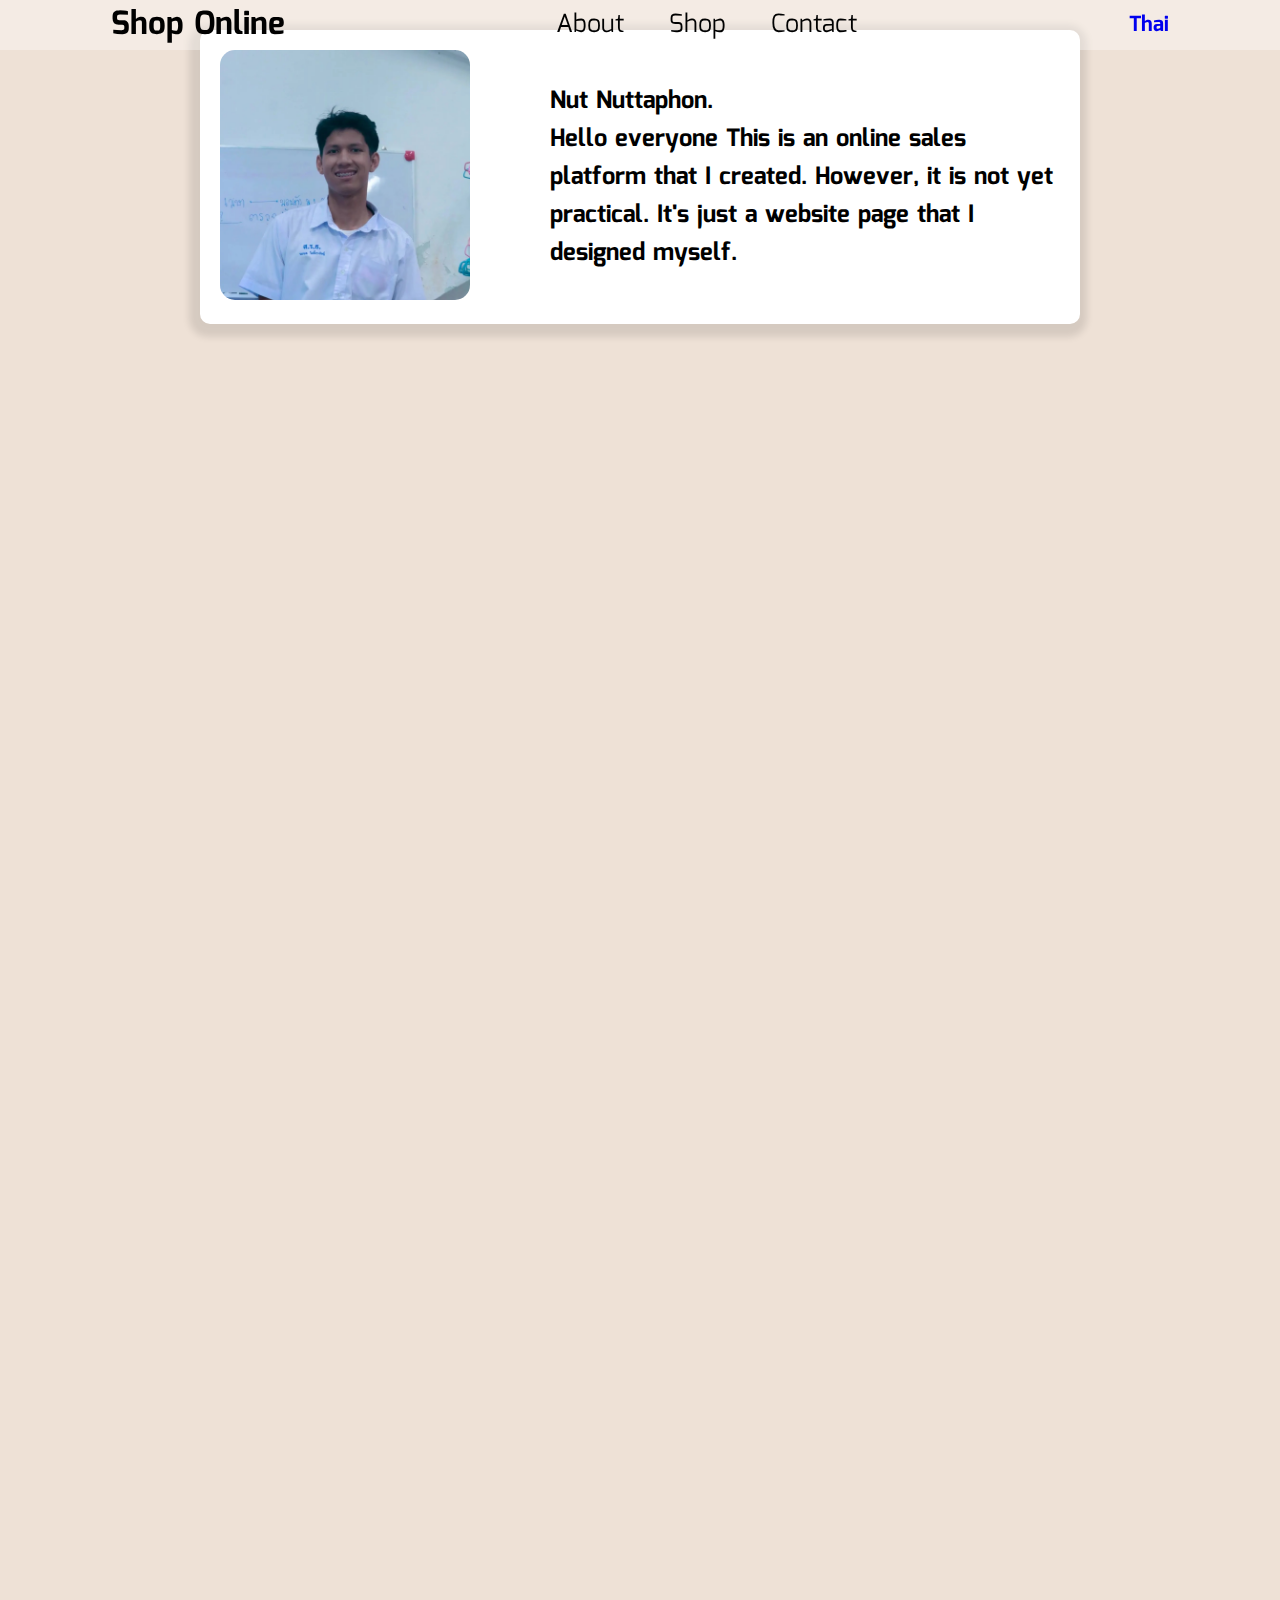
<file: Main.html>
<!DOCTYPE html>
<html lang="en">
<head>
    <meta charset="UTF-8">
    <meta name="viewport" content="width=device-width, initial-scale=1.0">
    <title>Shop Online</title>
    <link rel="preconnect" href="https://fonts.googleapis.com">
    <link rel="preconnect" href="https://fonts.gstatic.com" crossorigin>
    <link href="https://fonts.googleapis.com/css2?family=Josefin+Sans:wght@300&display=swap" rel="stylesheet">
    <link rel="preconnect" href="https://fonts.googleapis.com">
    <link rel="preconnect" href="https://fonts.gstatic.com" crossorigin>
    <link href="https://fonts.googleapis.com/css2?family=Mina&display=swap" rel="stylesheet">
    
    <link rel="stylesheet" href="StyleSheet/style.css">
    <link rel="stylesheet" href="StyleSheet/about.css">
    <link rel="icon" href="images/iconShop.png" type="image/png">
</head>
<body>
    <nav>
        <h1>Shop Online</h1>
        <div class="about">
            <a href="">About</a>
            <a href="">Shop</a>
            <a href="">Contact</a>
        </div>
        <img src="svgpart/bar.svg" class="menubar" alt="bar">
        <a href="index.html" class="language">Thai</a>
    </nav>

    <div id="about">
        <div class="contrainer">
            <div class="left">
                <img src="images/MyPic.jpg" alt="myPic" class="Mypic">
            </div>
            <div class="right">
                <h2>Nut Nuttaphon.</h2>
                <h2>Hello everyone This is an online sales platform that I created. 
                    However, it is not yet practical. It's just a website page that I
                     designed myself.</h2>
            </div>
        </div>
    </div>
    <script src="script.js"></script>
</body>
</html>
</file>
<file: StyleSheet/style.css>
*{
    margin: 0;
    padding: 0;
}
body{
    background-color: rgb(238, 225, 214);
    height: 15555px;
}
nav{
    background-color: rgba(255, 255, 255, 0.341);
    display: flex;
    flex-direction: row;
    align-items: center;
    justify-content: space-around;
    position: fixed;
    width: 100%;
}
h1{
    font-family: 'Mina', sans-serif;
    cursor: pointer;
}
h2{
    font-family: 'Mina', sans-serif;
}
.about{
    display: flex;
    justify-content: space-between;
    align-items: center;
    padding: 0 50px;
    font-size: 25px;
    font-family: 'Mina', sans-serif;
    gap: 45px;
}
.about a{
    cursor: pointer;
    text-decoration: none;
    color: black;
    transition: 0.5s;
}
.about a:hover{
    background-color: rgb(212, 170, 251);
    border-radius: 5px;
    width: max-content;
    transition: 0.5s;
    margin: 10px 0;
    padding: 0 15px;
}
.language{
    text-decoration: none;
    font-family: 'Mina', sans-serif;
    font-weight: bolder;
    font-size: 21px;
}
.menubar{
    display: none;
}

@media only screen and (max-width: 600px){
    .about{
        display: none;
    }
    .language{
        display: none;
    }
    .menubar{
        display: flex;
        width: 25px;
        align-items: center;
        position: absolute;
        right: 1rem;
        cursor: pointer;
    }
}
</file>
<file: StyleSheet/about.css>
#about{
    display: flex;
}
.contrainer{
    background-color: white;
    padding: 20px 20px;
    margin: 30px 200px;
    display: flex;
    flex-direction: row;
    gap: 5rem;
    align-items: center;
    border-radius: 10px;
    box-shadow: -2px 4px 7px 9px rgba(0, 0, 0, 0.1);
}
.Mypic{
    width: 250px;
    border-radius: 15px;
}
.Mypic:hover{
    box-shadow: 2px 2px 10px 9px rgba(0, 0, 0, 0.1);
    animation: customAni 2s cubic-bezier(0.5, 1, 0.89, 1) 0s 1 normal none;
}

@keyframes customAni {
    0%,
    100% {
      transform: rotate(0deg);
      transform-origin: 50% 0;
    }
  
    10% {
      transform: rotate(2deg);
    }
  
    20%,
    40%,
    60% {
      transform: rotate(-4deg);
    }
  
    30%,
    50%,
    70% {
      transform: rotate(4deg);
    }
  
    80% {
      transform: rotate(-2deg);
    }
  
    90% {
      transform: rotate(2deg);
    }
  }
</file>
